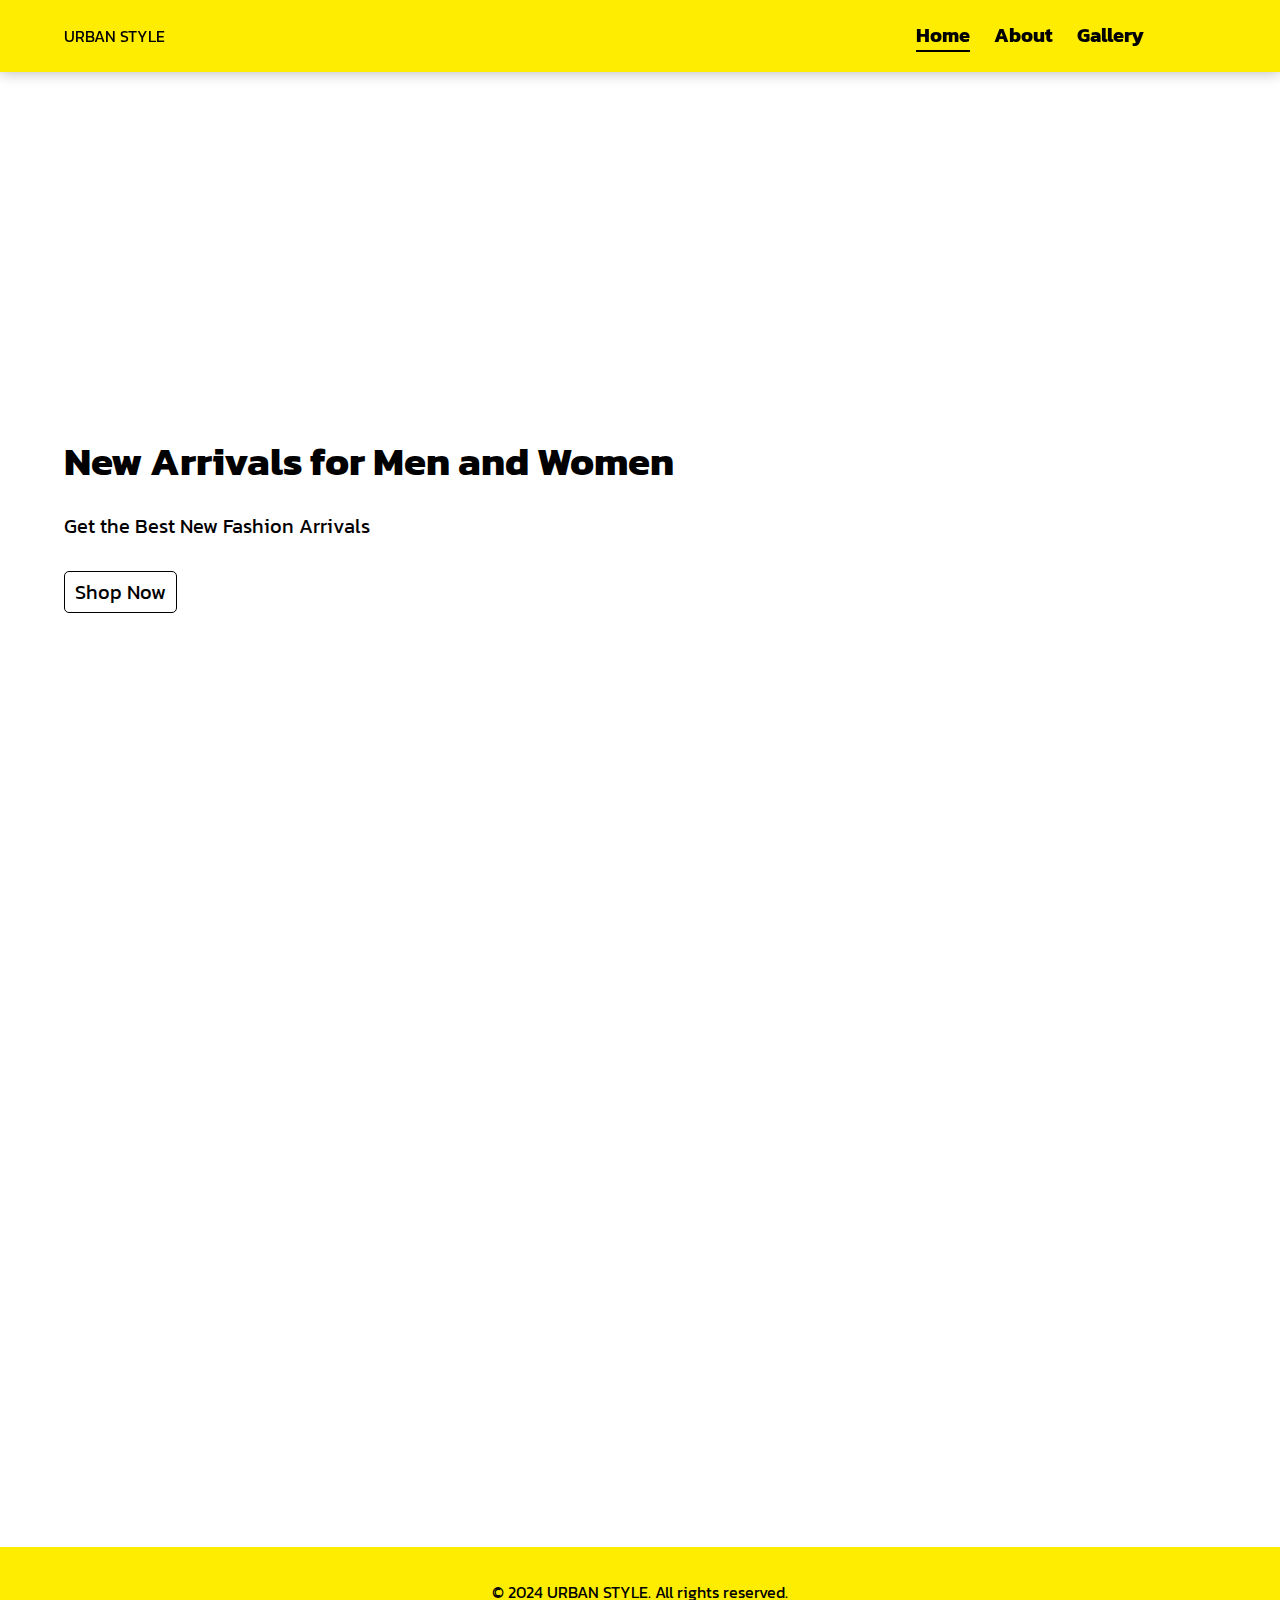
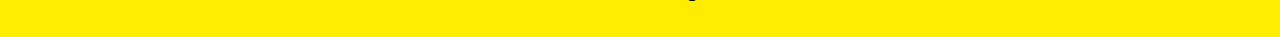
<file: index.html>
<!DOCTYPE html>
<html lang="en">
<head>
    <meta charset="UTF-8">
    <meta name="viewport" content="width=device-width, initial-scale=1.0">
    <link rel="preconnect" href="https://fonts.googleapis.com">
    <link rel="preconnect" href="https://fonts.gstatic.com" crossorigin>
    <link href="https://fonts.googleapis.com/css2?family=Kanit:wght@500&display=swap" rel="stylesheet">
    <link rel="stylesheet" href="https://cdnjs.cloudflare.com/ajax/libs/font-awesome/6.5.1/css/all.min.css" integrity="sha512-DTOQO9RWCH3ppGqcWaEA1BIZOC6xxalwEsw9c2QQeAIftl+Vegovlnee1c9QX4TctnWMn13TZye+giMm8e2LwA==" crossorigin="anonymous" referrerpolicy="no-referrer" />
    <script src="https://cdnjs.cloudflare.com/ajax/libs/jquery/3.7.1/jquery.min.js" integrity="sha512-v2CJ7UaYy4JwqLDIrZUI/4hqeoQieOmAZNXBeQyjo21dadnwR+8ZaIJVT8EE2iyI61OV8e6M8PP2/4hpQINQ/g==" crossorigin="anonymous" referrerpolicy="no-referrer"></script>
    <link rel="stylesheet" href="css/main.css">
    <link rel="stylesheet" href="css/fonts.css">
    <link rel="stylesheet" href="css/home-page.css">
    <title>URBAN STYLE</title>
</head>
<body>

    <nav class="navbar">
      <div class="logo">URBAN STYLE</div>
      <ul class="menu">
        <li><a href="../index.html" class="active">Home</a></li>
        <li><a href="about.html">About</a></li>
        <li><a href="gallery.html">Gallery</a></li>
        <li><a href=""><i class="fa-solid fa-magnifying-glass"></i></a></li>
        <li><a href=""><i class="fa-solid fa-user-large"></i></a></li>
        <li><a href=""><i class="fas fa-shopping-cart"></i></a></li>
      </ul>
      <!--for responsive button-->
      <div class="menu-btn">
        <i class="fa fa-bars"></i>
      </div>
    </nav>

    <section class="content">
        <h1>New Arrivals for Men and Women</h1>
        <p>Get the Best New Fashion Arrivals</p>
        <button>Shop Now</button>
        <!-- <img src="images/model.jpg" class="model" height="300px" width="300px"> -->
    </section>

    <div class="videowrapper">
      <iframe width="1519" height="569" src="https://www.youtube.com/embed/AshL7SYVr88" title="40+ Women Choosing Clothes in a Store Free Stock Video Footage | Girl Selecting Clothes and Dresses" frameborder="0" allow="accelerometer; autoplay; clipboard-write; encrypted-media; gyroscope; picture-in-picture; web-share" allowfullscreen></iframe>
    </div>    

    <footer>
        <p>&copy; 2024 URBAN STYLE. All rights reserved.</p>
    </footer>

<!-- jquery-->
<script>
  $(".menu-btn").click(function (){
    $(".navbar .menu").toggleClass("active");
    $(".menu-btn i").toggleClass("active");
  });
</script>

</body>
</html>
</file>
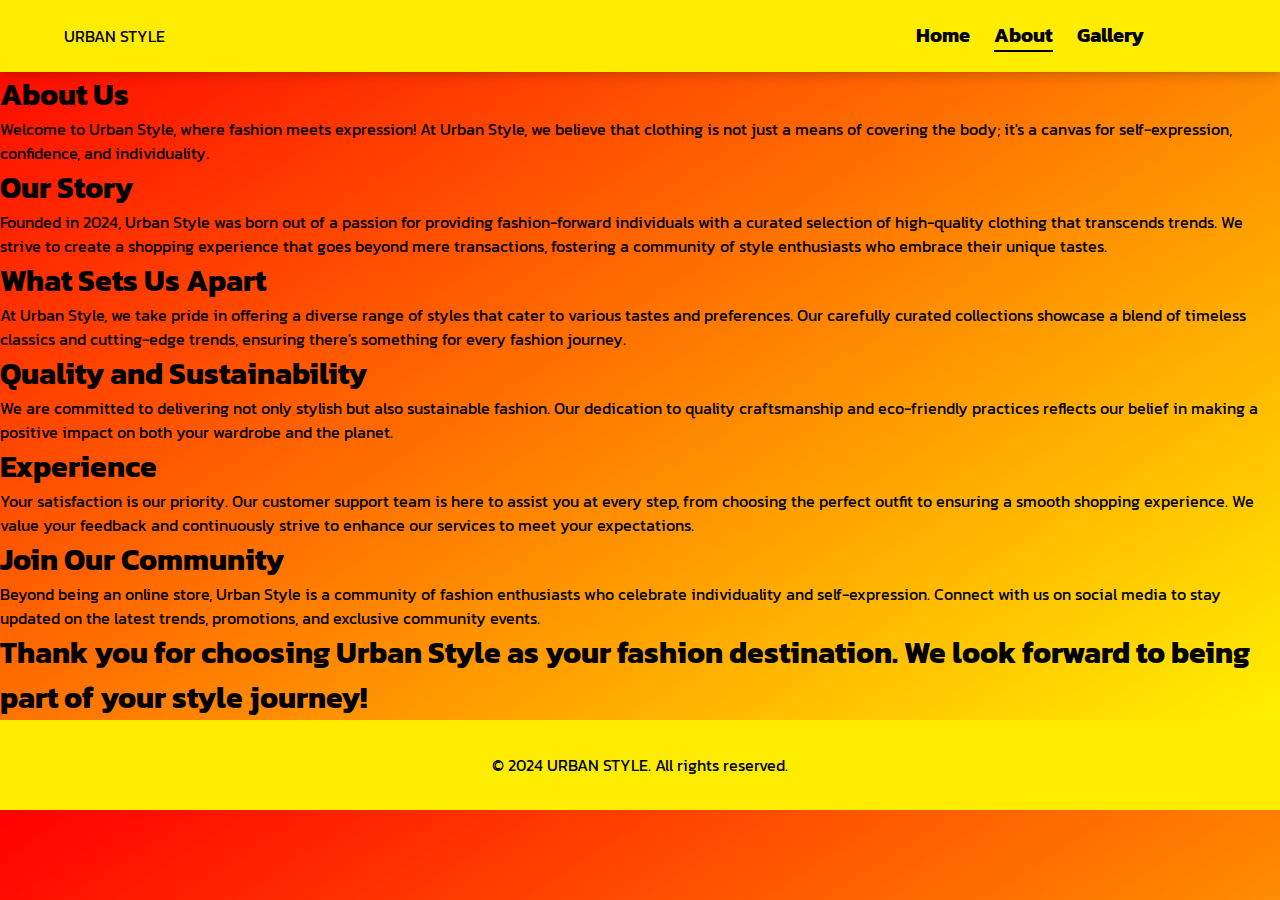
<file: about.html>
<!DOCTYPE html>
<html lang="en">
<head>
    <meta charset="UTF-8">
    <meta name="viewport" content="width=device-width, initial-scale=1.0">
    <link rel="preconnect" href="https://fonts.googleapis.com">
    <link rel="preconnect" href="https://fonts.gstatic.com" crossorigin>
    <link href="https://fonts.googleapis.com/css2?family=Kanit:wght@500&display=swap" rel="stylesheet">
    <link rel="stylesheet" href="https://cdnjs.cloudflare.com/ajax/libs/font-awesome/6.5.1/css/all.min.css" integrity="sha512-DTOQO9RWCH3ppGqcWaEA1BIZOC6xxalwEsw9c2QQeAIftl+Vegovlnee1c9QX4TctnWMn13TZye+giMm8e2LwA==" crossorigin="anonymous" referrerpolicy="no-referrer" />
    <script src="https://cdnjs.cloudflare.com/ajax/libs/jquery/3.7.1/jquery.min.js" integrity="sha512-v2CJ7UaYy4JwqLDIrZUI/4hqeoQieOmAZNXBeQyjo21dadnwR+8ZaIJVT8EE2iyI61OV8e6M8PP2/4hpQINQ/g==" crossorigin="anonymous" referrerpolicy="no-referrer"></script>
    <link rel="stylesheet" href="css/main.css">
    <link rel="stylesheet" href="css/fonts.css">
    <link rel="stylesheet" href="css/about.css">
    <title>URBAN STYLE</title>
</head>
<body>

    <nav class="navbar">
      <div class="logo">URBAN STYLE</div>
      <ul class="menu">
        <li><a href="../index.html">Home</a></li>
        <li><a href="about.html" class="active">About</a></li>
        <li><a href="gallery.html">Gallery</a></li>
        <li><a href=""><i class="fa-solid fa-magnifying-glass"></i></a></li>
        <li><a href=""><i class="fa-solid fa-user-large"></i></a></li>
        <li><a href=""><i class="fas fa-shopping-cart"></i></a></li>
      </ul>
      <!--for responsive button-->
      <div class="menu-btn">
        <i class="fa fa-bars"></i>
      </div>
    </nav>

    <section class="about">
      <h2>About Us</h2>
        
      <p>Welcome to Urban Style, where fashion meets expression! At Urban Style, we believe that clothing is not just a means of covering the body; it's a canvas for self-expression, confidence, and individuality.</p>
        
      <h2>Our Story</h2>
        
      <p>Founded in 2024, Urban Style was born out of a passion for providing fashion-forward individuals with a curated selection of high-quality clothing that transcends trends. We strive to create a shopping experience that goes beyond mere transactions, fostering a community of style enthusiasts who embrace their unique tastes.</p>
        
      <h2>What Sets Us Apart</h2>
        
      <p>At Urban Style, we take pride in offering a diverse range of styles that cater to various tastes and preferences. Our carefully curated collections showcase a blend of timeless classics and cutting-edge trends, ensuring there's something for every fashion journey.</p>
        
      <h2>Quality and Sustainability</h2>
        
      <p>We are committed to delivering not only stylish but also sustainable fashion. Our dedication to quality craftsmanship and eco-friendly practices reflects our belief in making a positive impact on both your wardrobe and the planet.</p>
        
      <h2>Experience</h2>
        
      <p>Your satisfaction is our priority. Our customer support team is here to assist you at every step, from choosing the perfect outfit to ensuring a smooth shopping experience. We value your feedback and continuously strive to enhance our services to meet your expectations.</p>
        
      <h2>Join Our Community</h2>
        
      <p>Beyond being an online store, Urban Style is a community of fashion enthusiasts who celebrate individuality and self-expression. Connect with us on social media to stay updated on the latest trends, promotions, and exclusive community events.</p>
        
      <h3>Thank you for choosing Urban Style as your fashion destination. We look forward to being part of your style journey!</h3>
      
    </section>

    <footer>
        <p>&copy; 2024 URBAN STYLE. All rights reserved.</p>
    </footer>

<!-- jquery-->
<script>
  $(".menu-btn").click(function (){
    $(".navbar .menu").toggleClass("active");
    $(".menu-btn i").toggleClass("active");
  });
</script>

</body>
</html>
</file>
<file: css/main.css>
.menu-btn {
  color: #000000;
  font-size: 23px;
  cursor: pointer;
  display: none;
}

.navbar {
  padding: 20px 5%;
  display: flex;
  justify-content: space-between;
  align-items: center;
  position: sticky;
  top: 0;
  z-index: 999;
  background-color: #feed00;
  box-shadow: 0 0 14px rgba(0, 0, 0, 0.3);
}

.navbar .logo h1 {
  color: #000000;
  font-size: 32px;
  font-weight: 500;
}

.navbar .menu li{
  list-style: none;
  display: inline-block;
}

.navbar .menu li a{
  display: block;
  margin-left: 20px;
  color: #000000;
  border-bottom: 2px solid transparent;
  text-decoration: none;
  font-size: 20px;
  font-weight: bold;
}

.navbar .menu li .active{
  border-bottom: 2px solid #000000;
}

.navbar .menu li a i{
  color: #000000;
}

.navbar .menu li a:hover{
  border-bottom: 2px solid #000000;
}

/* content */
.content {
  background-image: url(shopping.jpg);
  background-size: cover;
  background-repeat: no-repeat;
  padding: 0 5%;
  display: flex;
  flex-direction: column;
  justify-content: center;
  align-items: flex-start;
  color: #000000;
  height: 100vh;
}

.content h1 {
  font-size: 40px;
}

.content p {
  font-size: 20px;
  margin-top: 20px;
}

.content button {
  margin-top: 30px;
  padding: 5px 10px;
  border: none;
  background: #feed00;
  color: #000000;
  font-size: 20px;
  border-radius: 5px;
  cursor: pointer;
}

footer {
  background-color: #feed00;
  color: #000000;
  height: 10vh;
}

footer p{
  text-align: center;
  line-height: 10vh;
}

footer p a {
  text-decoration: none;
  color: #feed00;
  font-weight: bold;
}

/* responsive */

@media (max-width: 820px) {
  .menu-btn {
  display: block;
  z-index: 999;
}

.menu-btn i.active::before {
  content: "\f00d";
}

.navbar .menu {
  position: fixed;
  height: 100vh;
  width: 100%;
  left: -100%;
  top: 0;
  background-color: white;
  text-align: center;
  padding-top: 80px;
  transition: all 0.3s ease;
  }

  .navbar .menu.active {
    left: 0;
  }

  .navbar .menu li {
    display: flex;
    justify-content: center;
  }

  .navbar .menu li a {
    margin: 10px 0;
    font-size: 25px;
  }
}
</file>
<file: css/fonts.css>
* {
  margin: 0;
  padding: 0;
  box-sizing: border-box;
  font-family: 'Kanit', sans-serif;
}

body {
  height: 100%;
}
</file>
<file: css/home-page.css>
.content {
  background-image: url(https://static.vecteezy.com/system/resources/previews/004/924/798/non_2x/clothes-line-seamless-pattern-vector.jpg);
  background-size: cover;
  background-repeat: no-repeat;
  padding: 0 5%;
  display: flex;
  flex-direction: column;
  justify-content: center;
  align-items: flex-start;
  color: #000000;
  height: 100vh;
}

.content h1 {
  font-size: 40px;
}

.content p {
  font-size: 20px;
  margin-top: 20px;
}

.content button {
  margin-top: 30px;
  padding: 5px 10px;
  border: none;
  background: #ffffff;
  color: #000000;
  font-size: 20px;
  border-radius: 5px;
  border: 1px solid #000000;
  cursor: pointer;
}

.content button:hover {
  cursor: pointer;
  background-color: #feed00;
  color: rgb(0, 0, 0);
}
</file>
<file: css/about.css>
body {
  height: 100%;
  background-color: red;
  background-image: linear-gradient(to bottom right, red, yellow);
}

.about h2 {
  font-size: 30px;
}

.about h3 {
  font-size: 30px;
}

.content p {
  font-size: 20px;
  margin-top: 20px;
}
</file>
